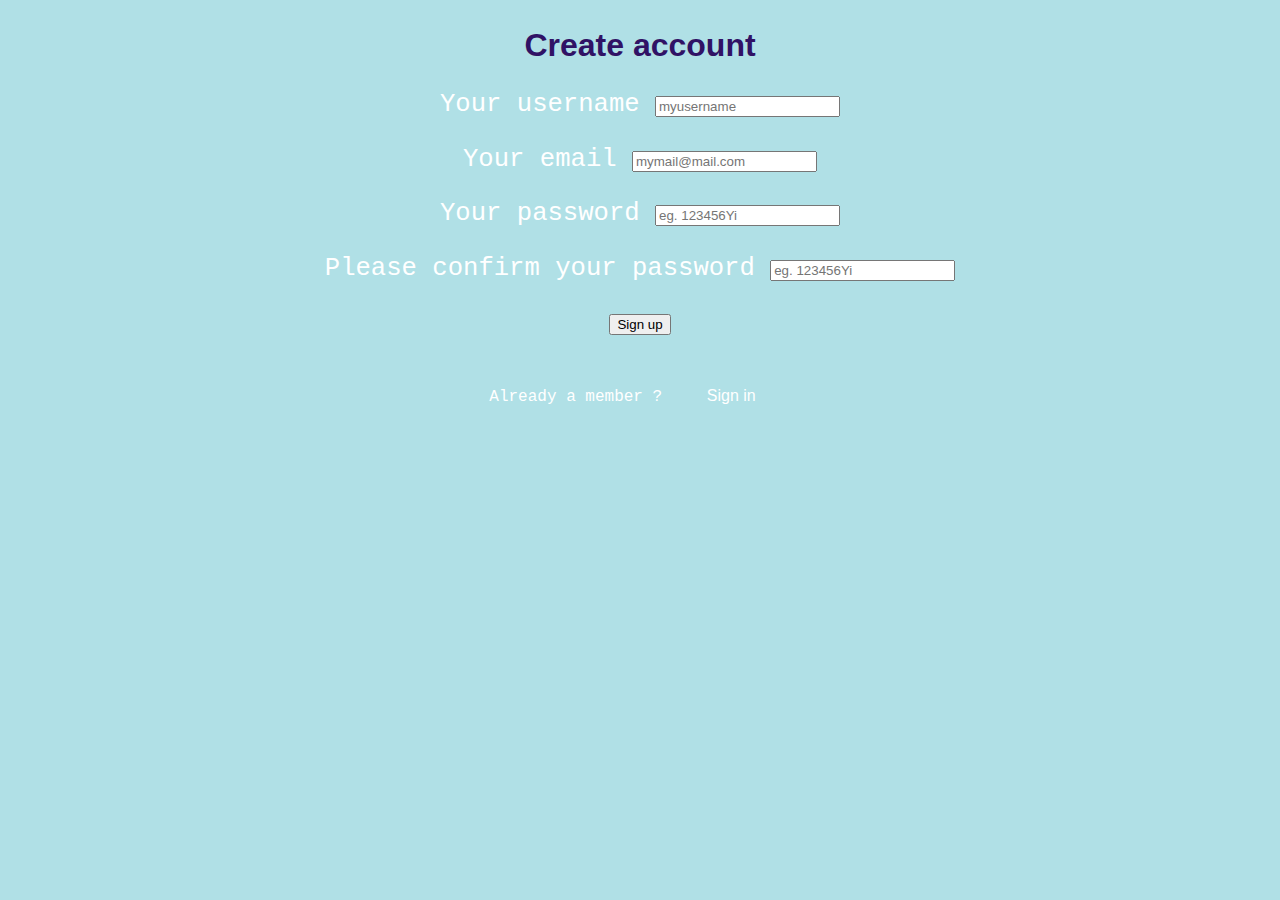
<file: create.html>
<!DOCTYPE html>
<html lang="en-US">
<head>
	<meta charset="UTF-8">
	<title>Title of the document</title>
  	<link rel="stylesheet" href="styles.css">
  	<link rel="php1" href="welcome.php">
</head>
<body>
	<div id="register" class="animate form">
			<form action="welcome.php" method='get'> 
				<h2> Create account </h2> 
				<p> 
					<label for="usernamesignup" class="uname" data-icon="u">Your username</label>
					<input id="usernamesignup" name="usernamesignup" required="required" type="text" placeholder="myusername" />
				</p>
				<p> 
					<label for="emailsignup" class="youmail" data-icon="e" > Your email</label>
					<input id="emailsignup" name="emailsignup" required="required" type="email" placeholder="mymail@mail.com"/> 
				</p>
				<p> 
					<label for="passwordsignup" class="youpasswd" data-icon="p">Your password </label>
					<input id="passwordsignup" name="passwordsignup" required="required" type="password" placeholder="eg. 123456Yi"/>
				</p>
				<p> 
					<label for="passwordsignup_confirm" class="youpasswd" data-icon="p">Please confirm your password </label>
					<input id="passwordsignup_confirm" name="passwordsignup_confirm" required="required" type="password" placeholder="eg. 123456Yi"/>
				</p>
				<p class="signin button"> 
					<input type="submit" value="Sign up"/> 
				</p>
				<p class="two">  
					Already a member ?
					<a class="three" href="sign.html" class="to_register"> Sign in </a>
				</p>
				
			</form>
		</div>
			
		

</body>
</html>
</file>
<file: styles.css>
body {
    background-color: powderblue;
}
h1 {
    color: rgb(48, 18, 101);
    font-family: Jazz LET, fantasy;
    font-weight: bold;

    font-size: 400%;
    text-align: center;
}
h2 {
    color: rgb(48, 18, 101);
    font-family: "Comic Sans MS", cursive, sans-serif;

    font-size: 200%;
    text-align: center;
}
p {
    color: rgb(255,255,255);
    font-family: courier;
    font-size: 160%;
    text-align: center;

}
p.two {
    color: rgb(255,255,255);
    font-family: courier;
    font-size: 100%;
    text-align: center;

    
}
p.three {
    color: rgb(48, 18, 101);
    font-family: courier;
    font-size: 70%;
    
    align-self: center;
    
}

img {
	display: block;
    margin: auto;
    width:200px;
    height:200px;"
}

img.three {
	align-self: : center;
	margin: 200;
    
    width:50px;
    height:50px;"
}


a:link, a:visited {
    background-color: rgb(21, 199, 226);
    font-family: "Comic Sans MS", cursive, sans-serif;
    color: white;
    padding: 24px 35px;
    margin-left: 300px; 
    text-decoration: none;
    display: inline-block;
}

a:hover, a:active {
    background-color: rgb(238, 170, 201);
}

a.two:link    {
	color:white; 
	background-color:transparent;
	 text-decoration:none;
	 margin-left: 200px;
	}
a.three:link    {
	color:white; 
	background-color:transparent;
	 text-decoration:none;
	 margin:0;
	}
a.three:hover, a:active {
    background-color:transparent;
    color:rgb(238, 170, 201);
     
    
}


button {
    background-color: rgb(48, 18, 101);
    border: none;
    color: white;
    
    margin-top: 250px;
    margin-left: 550px; 
    text-decoration: none;
    display: inline-block;
    font-size: 30px;
    font-family: "Comic Sans MS", cursive, sans-serif;
</file>
